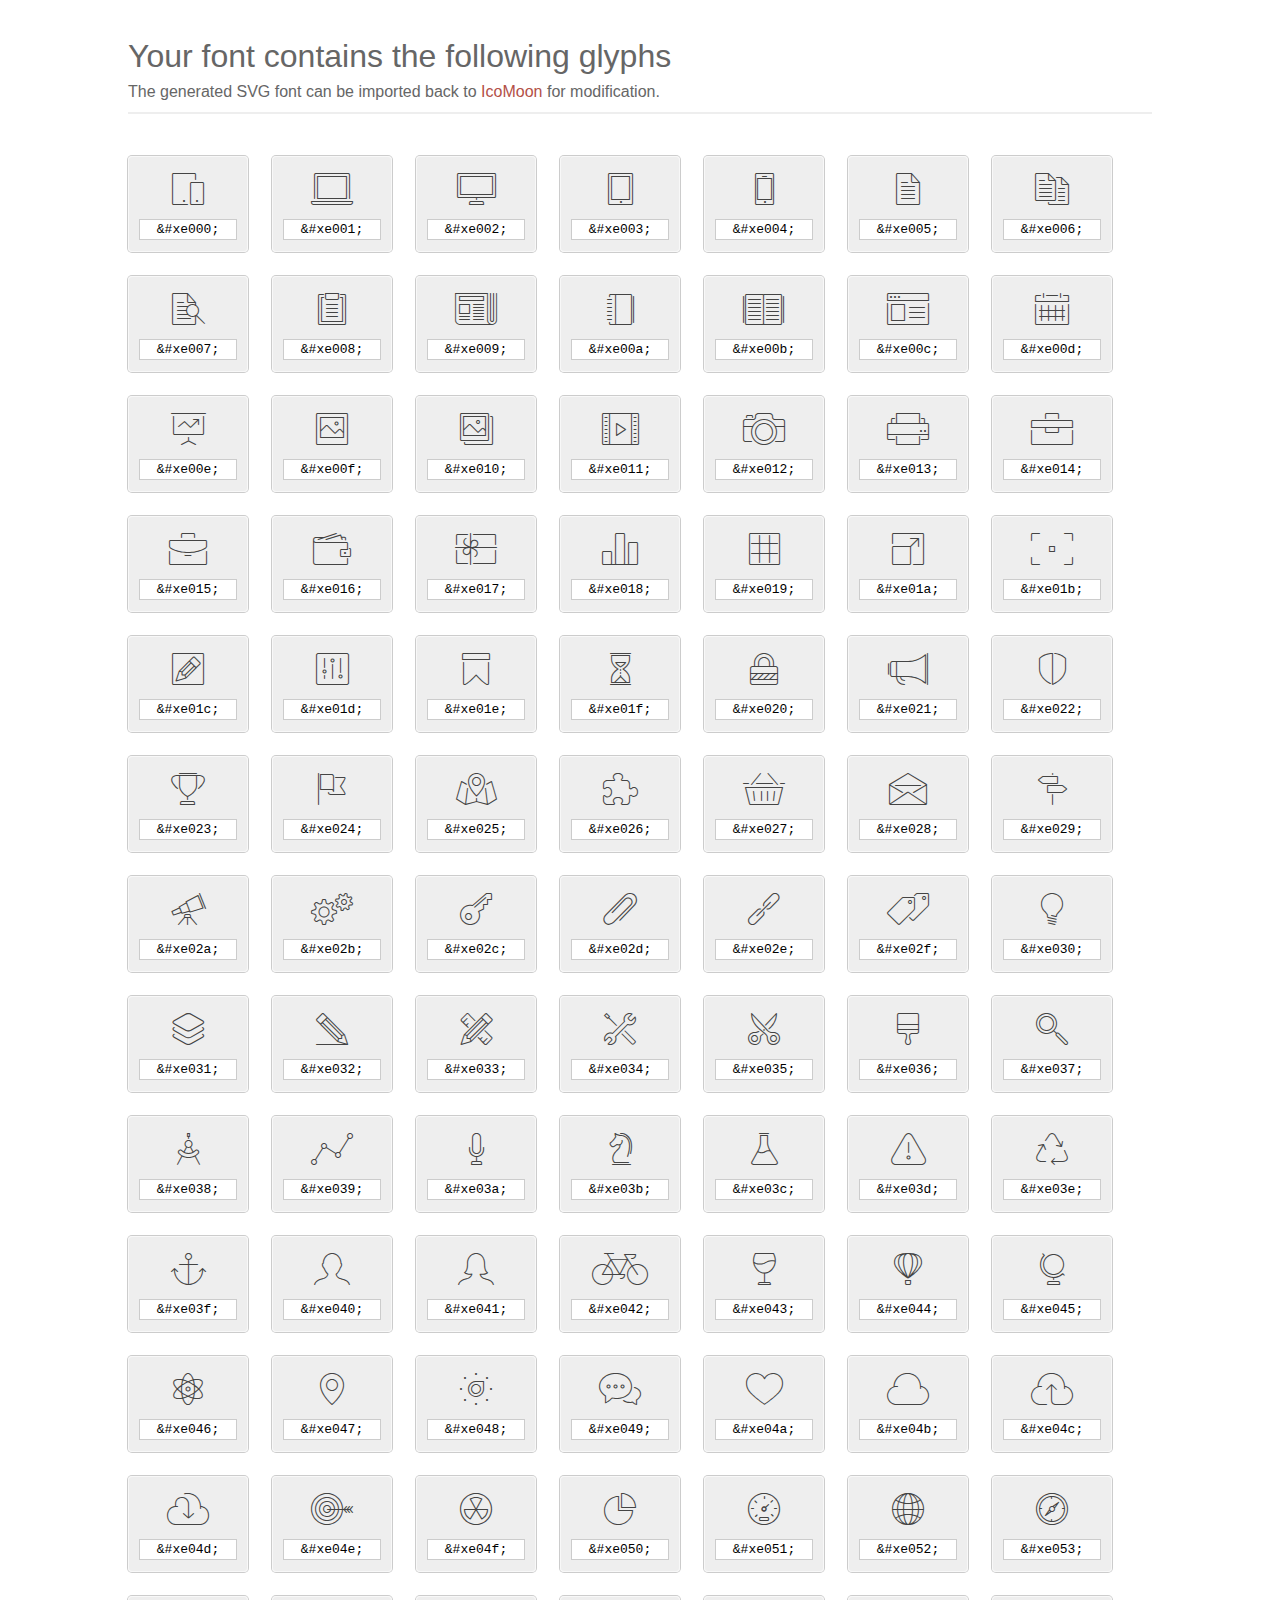
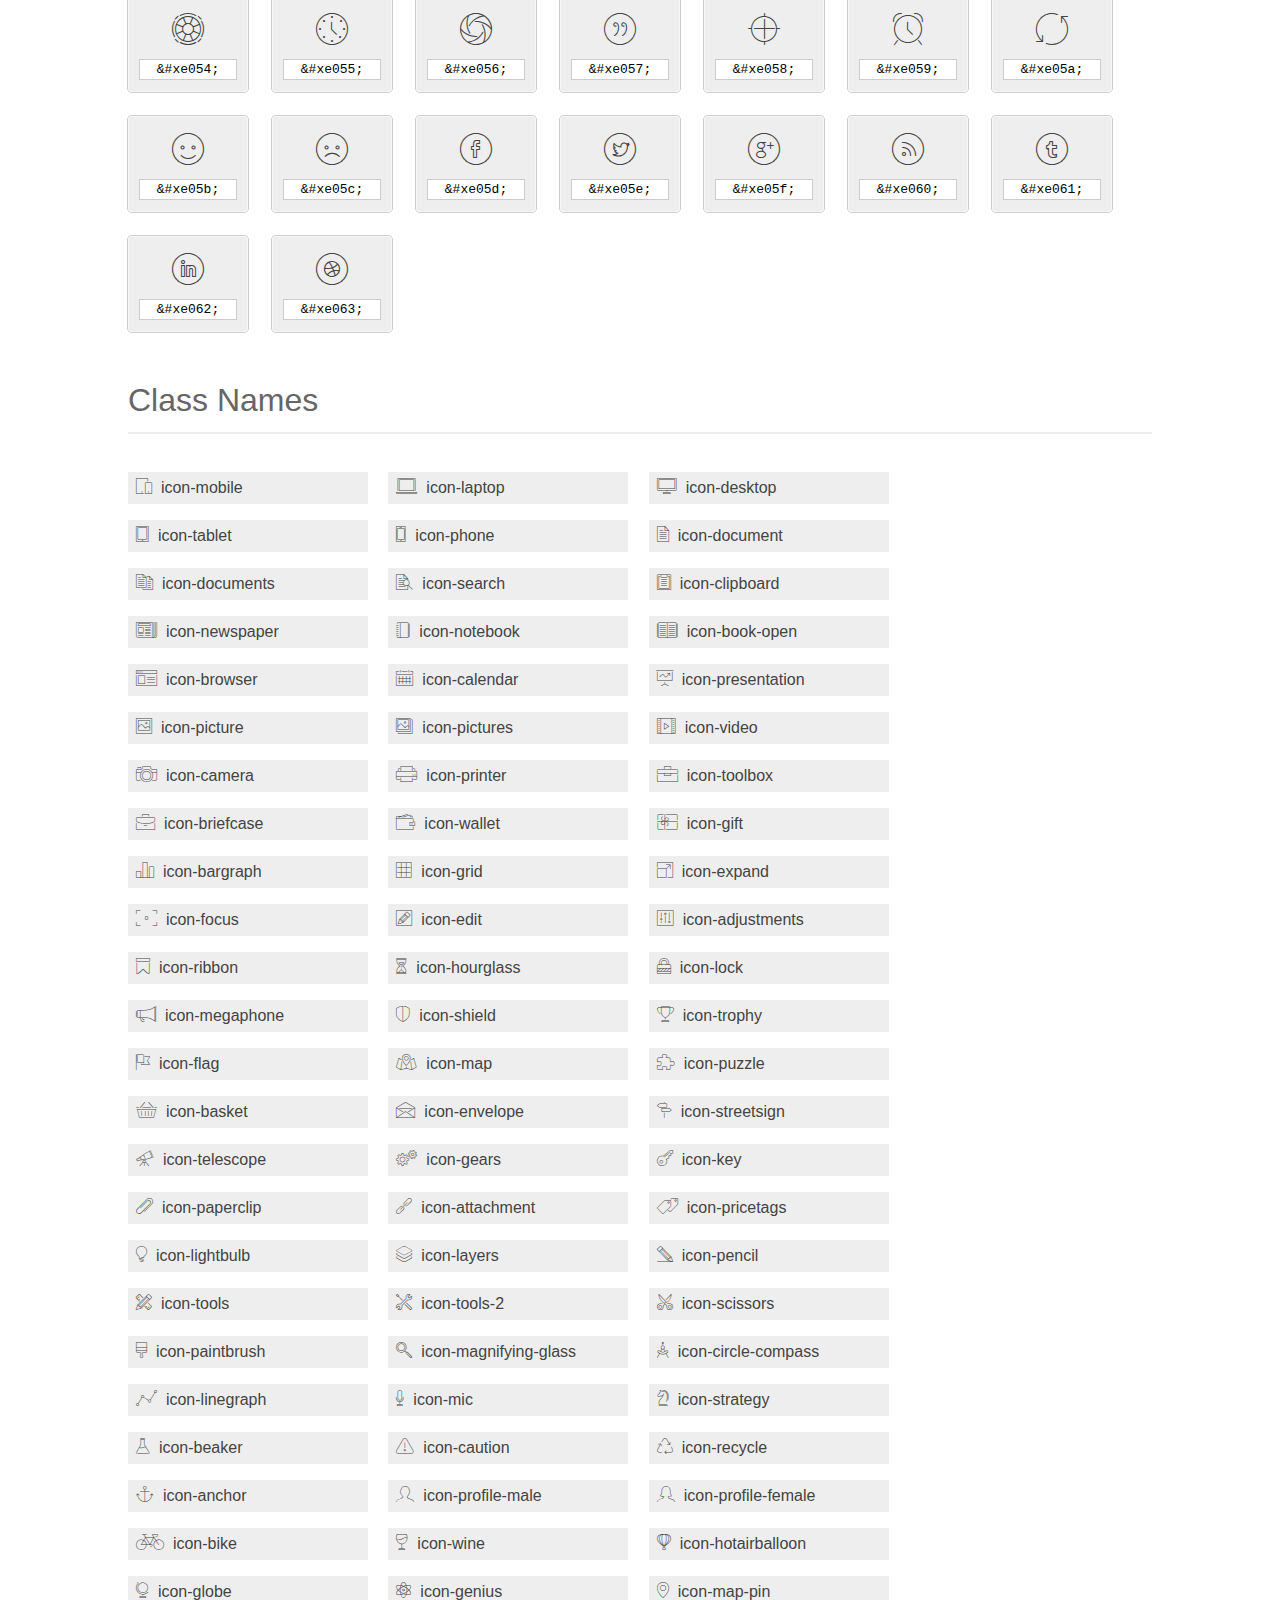
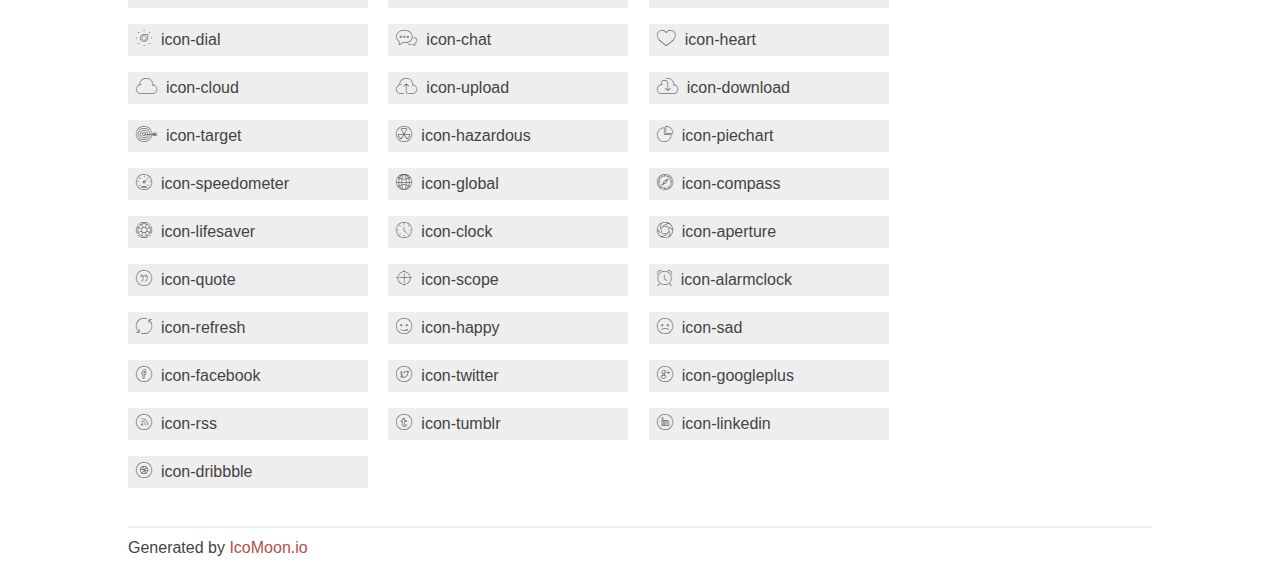
<file: fonts/et-line-font/index.html>
<!doctype html>
<html>
<head>
<title>Your Font/Glyphs</title>
<link rel="stylesheet" href="style.css" />
<!--[if lte IE 7]><script src="lte-ie7.js"></script><![endif]-->
<style>
	section, header, footer {display: block;}
	body {
		font-family: sans-serif;
		color: #444;
		line-height: 1.5;
		font-size: 1em;
	}
	* {
		-moz-box-sizing: border-box;
		-webkit-box-sizing: border-box;
		box-sizing: border-box;
		margin: 0;
		padding: 0;
	}
	.glyph {
		font-size: 16px;
		float: left;
		text-align: center;
		background: #eee;
		padding: .75em;
		margin: .75em 1.5em .75em 0;
		width: 7.5em;
		border-radius: .25em;
		box-shadow: inset 0 0 0 1px #f8f8f8, 0 0 0 1px #CCC;
	}
	.glyph input {
		font-family: consolas, monospace;
		font-size: 13px;
		width: 100%;
		text-align: center;
		border: 0;
		box-shadow: 0 0 0 1px #ccc;
		padding: .125em;
	}
	.w-main {
		width: 80%;
	}
	.centered {
		margin-left: auto;
		margin-right: auto;
	}
	.fs1 {
		font-size: 2em;
	}
	header {
		margin: 2em 0;
		padding-bottom: .5em;
		color: #666;
		box-shadow: 0 2px #eee;
	}
	header h1 {
		font-size: 2em;
		font-weight: normal;
	}
	.clearfix:before, .clearfix:after { content: ""; display: table; }
	.clearfix:after, .clear { clear: both; }
	footer {
		margin-top: 2em;
		padding: .5em 0;
		box-shadow: 0 -2px #eee;
	}
	a, a:visited {
		color: #B35047;
		text-decoration: none;
	}
	a:hover, a:focus {color: #000;}
	.box1 {
		font-size: 16px;
		display: inline-block;
		width: 15em;
		padding: .25em .5em;
		background: #eee;
		margin: .5em 1em .5em 0;
	}
</style>
</head>
<body>
	<div class="w-main centered">
	<section class="mtm clearfix" id="glyphs">
	<header>
		<h1>Your font contains the following glyphs</h1>
		<p>The generated SVG font can be imported back to <a href="http://icomoon.io/app">IcoMoon</a> for modification.</p>
	</header>
	<div class="glyph">
		<div class="fs1" aria-hidden="true" data-icon="&#xe000;"></div>
		<input type="text" readonly="readonly" value="&amp;#xe000;" />
	</div>
	<div class="glyph">
		<div class="fs1" aria-hidden="true" data-icon="&#xe001;"></div>
		<input type="text" readonly="readonly" value="&amp;#xe001;" />
	</div>
	<div class="glyph">
		<div class="fs1" aria-hidden="true" data-icon="&#xe002;"></div>
		<input type="text" readonly="readonly" value="&amp;#xe002;" />
	</div>
	<div class="glyph">
		<div class="fs1" aria-hidden="true" data-icon="&#xe003;"></div>
		<input type="text" readonly="readonly" value="&amp;#xe003;" />
	</div>
	<div class="glyph">
		<div class="fs1" aria-hidden="true" data-icon="&#xe004;"></div>
		<input type="text" readonly="readonly" value="&amp;#xe004;" />
	</div>
	<div class="glyph">
		<div class="fs1" aria-hidden="true" data-icon="&#xe005;"></div>
		<input type="text" readonly="readonly" value="&amp;#xe005;" />
	</div>
	<div class="glyph">
		<div class="fs1" aria-hidden="true" data-icon="&#xe006;"></div>
		<input type="text" readonly="readonly" value="&amp;#xe006;" />
	</div>
	<div class="glyph">
		<div class="fs1" aria-hidden="true" data-icon="&#xe007;"></div>
		<input type="text" readonly="readonly" value="&amp;#xe007;" />
	</div>
	<div class="glyph">
		<div class="fs1" aria-hidden="true" data-icon="&#xe008;"></div>
		<input type="text" readonly="readonly" value="&amp;#xe008;" />
	</div>
	<div class="glyph">
		<div class="fs1" aria-hidden="true" data-icon="&#xe009;"></div>
		<input type="text" readonly="readonly" value="&amp;#xe009;" />
	</div>
	<div class="glyph">
		<div class="fs1" aria-hidden="true" data-icon="&#xe00a;"></div>
		<input type="text" readonly="readonly" value="&amp;#xe00a;" />
	</div>
	<div class="glyph">
		<div class="fs1" aria-hidden="true" data-icon="&#xe00b;"></div>
		<input type="text" readonly="readonly" value="&amp;#xe00b;" />
	</div>
	<div class="glyph">
		<div class="fs1" aria-hidden="true" data-icon="&#xe00c;"></div>
		<input type="text" readonly="readonly" value="&amp;#xe00c;" />
	</div>
	<div class="glyph">
		<div class="fs1" aria-hidden="true" data-icon="&#xe00d;"></div>
		<input type="text" readonly="readonly" value="&amp;#xe00d;" />
	</div>
	<div class="glyph">
		<div class="fs1" aria-hidden="true" data-icon="&#xe00e;"></div>
		<input type="text" readonly="readonly" value="&amp;#xe00e;" />
	</div>
	<div class="glyph">
		<div class="fs1" aria-hidden="true" data-icon="&#xe00f;"></div>
		<input type="text" readonly="readonly" value="&amp;#xe00f;" />
	</div>
	<div class="glyph">
		<div class="fs1" aria-hidden="true" data-icon="&#xe010;"></div>
		<input type="text" readonly="readonly" value="&amp;#xe010;" />
	</div>
	<div class="glyph">
		<div class="fs1" aria-hidden="true" data-icon="&#xe011;"></div>
		<input type="text" readonly="readonly" value="&amp;#xe011;" />
	</div>
	<div class="glyph">
		<div class="fs1" aria-hidden="true" data-icon="&#xe012;"></div>
		<input type="text" readonly="readonly" value="&amp;#xe012;" />
	</div>
	<div class="glyph">
		<div class="fs1" aria-hidden="true" data-icon="&#xe013;"></div>
		<input type="text" readonly="readonly" value="&amp;#xe013;" />
	</div>
	<div class="glyph">
		<div class="fs1" aria-hidden="true" data-icon="&#xe014;"></div>
		<input type="text" readonly="readonly" value="&amp;#xe014;" />
	</div>
	<div class="glyph">
		<div class="fs1" aria-hidden="true" data-icon="&#xe015;"></div>
		<input type="text" readonly="readonly" value="&amp;#xe015;" />
	</div>
	<div class="glyph">
		<div class="fs1" aria-hidden="true" data-icon="&#xe016;"></div>
		<input type="text" readonly="readonly" value="&amp;#xe016;" />
	</div>
	<div class="glyph">
		<div class="fs1" aria-hidden="true" data-icon="&#xe017;"></div>
		<input type="text" readonly="readonly" value="&amp;#xe017;" />
	</div>
	<div class="glyph">
		<div class="fs1" aria-hidden="true" data-icon="&#xe018;"></div>
		<input type="text" readonly="readonly" value="&amp;#xe018;" />
	</div>
	<div class="glyph">
		<div class="fs1" aria-hidden="true" data-icon="&#xe019;"></div>
		<input type="text" readonly="readonly" value="&amp;#xe019;" />
	</div>
	<div class="glyph">
		<div class="fs1" aria-hidden="true" data-icon="&#xe01a;"></div>
		<input type="text" readonly="readonly" value="&amp;#xe01a;" />
	</div>
	<div class="glyph">
		<div class="fs1" aria-hidden="true" data-icon="&#xe01b;"></div>
		<input type="text" readonly="readonly" value="&amp;#xe01b;" />
	</div>
	<div class="glyph">
		<div class="fs1" aria-hidden="true" data-icon="&#xe01c;"></div>
		<input type="text" readonly="readonly" value="&amp;#xe01c;" />
	</div>
	<div class="glyph">
		<div class="fs1" aria-hidden="true" data-icon="&#xe01d;"></div>
		<input type="text" readonly="readonly" value="&amp;#xe01d;" />
	</div>
	<div class="glyph">
		<div class="fs1" aria-hidden="true" data-icon="&#xe01e;"></div>
		<input type="text" readonly="readonly" value="&amp;#xe01e;" />
	</div>
	<div class="glyph">
		<div class="fs1" aria-hidden="true" data-icon="&#xe01f;"></div>
		<input type="text" readonly="readonly" value="&amp;#xe01f;" />
	</div>
	<div class="glyph">
		<div class="fs1" aria-hidden="true" data-icon="&#xe020;"></div>
		<input type="text" readonly="readonly" value="&amp;#xe020;" />
	</div>
	<div class="glyph">
		<div class="fs1" aria-hidden="true" data-icon="&#xe021;"></div>
		<input type="text" readonly="readonly" value="&amp;#xe021;" />
	</div>
	<div class="glyph">
		<div class="fs1" aria-hidden="true" data-icon="&#xe022;"></div>
		<input type="text" readonly="readonly" value="&amp;#xe022;" />
	</div>
	<div class="glyph">
		<div class="fs1" aria-hidden="true" data-icon="&#xe023;"></div>
		<input type="text" readonly="readonly" value="&amp;#xe023;" />
	</div>
	<div class="glyph">
		<div class="fs1" aria-hidden="true" data-icon="&#xe024;"></div>
		<input type="text" readonly="readonly" value="&amp;#xe024;" />
	</div>
	<div class="glyph">
		<div class="fs1" aria-hidden="true" data-icon="&#xe025;"></div>
		<input type="text" readonly="readonly" value="&amp;#xe025;" />
	</div>
	<div class="glyph">
		<div class="fs1" aria-hidden="true" data-icon="&#xe026;"></div>
		<input type="text" readonly="readonly" value="&amp;#xe026;" />
	</div>
	<div class="glyph">
		<div class="fs1" aria-hidden="true" data-icon="&#xe027;"></div>
		<input type="text" readonly="readonly" value="&amp;#xe027;" />
	</div>
	<div class="glyph">
		<div class="fs1" aria-hidden="true" data-icon="&#xe028;"></div>
		<input type="text" readonly="readonly" value="&amp;#xe028;" />
	</div>
	<div class="glyph">
		<div class="fs1" aria-hidden="true" data-icon="&#xe029;"></div>
		<input type="text" readonly="readonly" value="&amp;#xe029;" />
	</div>
	<div class="glyph">
		<div class="fs1" aria-hidden="true" data-icon="&#xe02a;"></div>
		<input type="text" readonly="readonly" value="&amp;#xe02a;" />
	</div>
	<div class="glyph">
		<div class="fs1" aria-hidden="true" data-icon="&#xe02b;"></div>
		<input type="text" readonly="readonly" value="&amp;#xe02b;" />
	</div>
	<div class="glyph">
		<div class="fs1" aria-hidden="true" data-icon="&#xe02c;"></div>
		<input type="text" readonly="readonly" value="&amp;#xe02c;" />
	</div>
	<div class="glyph">
		<div class="fs1" aria-hidden="true" data-icon="&#xe02d;"></div>
		<input type="text" readonly="readonly" value="&amp;#xe02d;" />
	</div>
	<div class="glyph">
		<div class="fs1" aria-hidden="true" data-icon="&#xe02e;"></div>
		<input type="text" readonly="readonly" value="&amp;#xe02e;" />
	</div>
	<div class="glyph">
		<div class="fs1" aria-hidden="true" data-icon="&#xe02f;"></div>
		<input type="text" readonly="readonly" value="&amp;#xe02f;" />
	</div>
	<div class="glyph">
		<div class="fs1" aria-hidden="true" data-icon="&#xe030;"></div>
		<input type="text" readonly="readonly" value="&amp;#xe030;" />
	</div>
	<div class="glyph">
		<div class="fs1" aria-hidden="true" data-icon="&#xe031;"></div>
		<input type="text" readonly="readonly" value="&amp;#xe031;" />
	</div>
	<div class="glyph">
		<div class="fs1" aria-hidden="true" data-icon="&#xe032;"></div>
		<input type="text" readonly="readonly" value="&amp;#xe032;" />
	</div>
	<div class="glyph">
		<div class="fs1" aria-hidden="true" data-icon="&#xe033;"></div>
		<input type="text" readonly="readonly" value="&amp;#xe033;" />
	</div>
	<div class="glyph">
		<div class="fs1" aria-hidden="true" data-icon="&#xe034;"></div>
		<input type="text" readonly="readonly" value="&amp;#xe034;" />
	</div>
	<div class="glyph">
		<div class="fs1" aria-hidden="true" data-icon="&#xe035;"></div>
		<input type="text" readonly="readonly" value="&amp;#xe035;" />
	</div>
	<div class="glyph">
		<div class="fs1" aria-hidden="true" data-icon="&#xe036;"></div>
		<input type="text" readonly="readonly" value="&amp;#xe036;" />
	</div>
	<div class="glyph">
		<div class="fs1" aria-hidden="true" data-icon="&#xe037;"></div>
		<input type="text" readonly="readonly" value="&amp;#xe037;" />
	</div>
	<div class="glyph">
		<div class="fs1" aria-hidden="true" data-icon="&#xe038;"></div>
		<input type="text" readonly="readonly" value="&amp;#xe038;" />
	</div>
	<div class="glyph">
		<div class="fs1" aria-hidden="true" data-icon="&#xe039;"></div>
		<input type="text" readonly="readonly" value="&amp;#xe039;" />
	</div>
	<div class="glyph">
		<div class="fs1" aria-hidden="true" data-icon="&#xe03a;"></div>
		<input type="text" readonly="readonly" value="&amp;#xe03a;" />
	</div>
	<div class="glyph">
		<div class="fs1" aria-hidden="true" data-icon="&#xe03b;"></div>
		<input type="text" readonly="readonly" value="&amp;#xe03b;" />
	</div>
	<div class="glyph">
		<div class="fs1" aria-hidden="true" data-icon="&#xe03c;"></div>
		<input type="text" readonly="readonly" value="&amp;#xe03c;" />
	</div>
	<div class="glyph">
		<div class="fs1" aria-hidden="true" data-icon="&#xe03d;"></div>
		<input type="text" readonly="readonly" value="&amp;#xe03d;" />
	</div>
	<div class="glyph">
		<div class="fs1" aria-hidden="true" data-icon="&#xe03e;"></div>
		<input type="text" readonly="readonly" value="&amp;#xe03e;" />
	</div>
	<div class="glyph">
		<div class="fs1" aria-hidden="true" data-icon="&#xe03f;"></div>
		<input type="text" readonly="readonly" value="&amp;#xe03f;" />
	</div>
	<div class="glyph">
		<div class="fs1" aria-hidden="true" data-icon="&#xe040;"></div>
		<input type="text" readonly="readonly" value="&amp;#xe040;" />
	</div>
	<div class="glyph">
		<div class="fs1" aria-hidden="true" data-icon="&#xe041;"></div>
		<input type="text" readonly="readonly" value="&amp;#xe041;" />
	</div>
	<div class="glyph">
		<div class="fs1" aria-hidden="true" data-icon="&#xe042;"></div>
		<input type="text" readonly="readonly" value="&amp;#xe042;" />
	</div>
	<div class="glyph">
		<div class="fs1" aria-hidden="true" data-icon="&#xe043;"></div>
		<input type="text" readonly="readonly" value="&amp;#xe043;" />
	</div>
	<div class="glyph">
		<div class="fs1" aria-hidden="true" data-icon="&#xe044;"></div>
		<input type="text" readonly="readonly" value="&amp;#xe044;" />
	</div>
	<div class="glyph">
		<div class="fs1" aria-hidden="true" data-icon="&#xe045;"></div>
		<input type="text" readonly="readonly" value="&amp;#xe045;" />
	</div>
	<div class="glyph">
		<div class="fs1" aria-hidden="true" data-icon="&#xe046;"></div>
		<input type="text" readonly="readonly" value="&amp;#xe046;" />
	</div>
	<div class="glyph">
		<div class="fs1" aria-hidden="true" data-icon="&#xe047;"></div>
		<input type="text" readonly="readonly" value="&amp;#xe047;" />
	</div>
	<div class="glyph">
		<div class="fs1" aria-hidden="true" data-icon="&#xe048;"></div>
		<input type="text" readonly="readonly" value="&amp;#xe048;" />
	</div>
	<div class="glyph">
		<div class="fs1" aria-hidden="true" data-icon="&#xe049;"></div>
		<input type="text" readonly="readonly" value="&amp;#xe049;" />
	</div>
	<div class="glyph">
		<div class="fs1" aria-hidden="true" data-icon="&#xe04a;"></div>
		<input type="text" readonly="readonly" value="&amp;#xe04a;" />
	</div>
	<div class="glyph">
		<div class="fs1" aria-hidden="true" data-icon="&#xe04b;"></div>
		<input type="text" readonly="readonly" value="&amp;#xe04b;" />
	</div>
	<div class="glyph">
		<div class="fs1" aria-hidden="true" data-icon="&#xe04c;"></div>
		<input type="text" readonly="readonly" value="&amp;#xe04c;" />
	</div>
	<div class="glyph">
		<div class="fs1" aria-hidden="true" data-icon="&#xe04d;"></div>
		<input type="text" readonly="readonly" value="&amp;#xe04d;" />
	</div>
	<div class="glyph">
		<div class="fs1" aria-hidden="true" data-icon="&#xe04e;"></div>
		<input type="text" readonly="readonly" value="&amp;#xe04e;" />
	</div>
	<div class="glyph">
		<div class="fs1" aria-hidden="true" data-icon="&#xe04f;"></div>
		<input type="text" readonly="readonly" value="&amp;#xe04f;" />
	</div>
	<div class="glyph">
		<div class="fs1" aria-hidden="true" data-icon="&#xe050;"></div>
		<input type="text" readonly="readonly" value="&amp;#xe050;" />
	</div>
	<div class="glyph">
		<div class="fs1" aria-hidden="true" data-icon="&#xe051;"></div>
		<input type="text" readonly="readonly" value="&amp;#xe051;" />
	</div>
	<div class="glyph">
		<div class="fs1" aria-hidden="true" data-icon="&#xe052;"></div>
		<input type="text" readonly="readonly" value="&amp;#xe052;" />
	</div>
	<div class="glyph">
		<div class="fs1" aria-hidden="true" data-icon="&#xe053;"></div>
		<input type="text" readonly="readonly" value="&amp;#xe053;" />
	</div>
	<div class="glyph">
		<div class="fs1" aria-hidden="true" data-icon="&#xe054;"></div>
		<input type="text" readonly="readonly" value="&amp;#xe054;" />
	</div>
	<div class="glyph">
		<div class="fs1" aria-hidden="true" data-icon="&#xe055;"></div>
		<input type="text" readonly="readonly" value="&amp;#xe055;" />
	</div>
	<div class="glyph">
		<div class="fs1" aria-hidden="true" data-icon="&#xe056;"></div>
		<input type="text" readonly="readonly" value="&amp;#xe056;" />
	</div>
	<div class="glyph">
		<div class="fs1" aria-hidden="true" data-icon="&#xe057;"></div>
		<input type="text" readonly="readonly" value="&amp;#xe057;" />
	</div>
	<div class="glyph">
		<div class="fs1" aria-hidden="true" data-icon="&#xe058;"></div>
		<input type="text" readonly="readonly" value="&amp;#xe058;" />
	</div>
	<div class="glyph">
		<div class="fs1" aria-hidden="true" data-icon="&#xe059;"></div>
		<input type="text" readonly="readonly" value="&amp;#xe059;" />
	</div>
	<div class="glyph">
		<div class="fs1" aria-hidden="true" data-icon="&#xe05a;"></div>
		<input type="text" readonly="readonly" value="&amp;#xe05a;" />
	</div>
	<div class="glyph">
		<div class="fs1" aria-hidden="true" data-icon="&#xe05b;"></div>
		<input type="text" readonly="readonly" value="&amp;#xe05b;" />
	</div>
	<div class="glyph">
		<div class="fs1" aria-hidden="true" data-icon="&#xe05c;"></div>
		<input type="text" readonly="readonly" value="&amp;#xe05c;" />
	</div>
	<div class="glyph">
		<div class="fs1" aria-hidden="true" data-icon="&#xe05d;"></div>
		<input type="text" readonly="readonly" value="&amp;#xe05d;" />
	</div>
	<div class="glyph">
		<div class="fs1" aria-hidden="true" data-icon="&#xe05e;"></div>
		<input type="text" readonly="readonly" value="&amp;#xe05e;" />
	</div>
	<div class="glyph">
		<div class="fs1" aria-hidden="true" data-icon="&#xe05f;"></div>
		<input type="text" readonly="readonly" value="&amp;#xe05f;" />
	</div>
	<div class="glyph">
		<div class="fs1" aria-hidden="true" data-icon="&#xe060;"></div>
		<input type="text" readonly="readonly" value="&amp;#xe060;" />
	</div>
	<div class="glyph">
		<div class="fs1" aria-hidden="true" data-icon="&#xe061;"></div>
		<input type="text" readonly="readonly" value="&amp;#xe061;" />
	</div>
	<div class="glyph">
		<div class="fs1" aria-hidden="true" data-icon="&#xe062;"></div>
		<input type="text" readonly="readonly" value="&amp;#xe062;" />
	</div>
	<div class="glyph">
		<div class="fs1" aria-hidden="true" data-icon="&#xe063;"></div>
		<input type="text" readonly="readonly" value="&amp;#xe063;" />
	</div>
	</section>
	<div class="clear"></div>
	<section class="mtm clearfix" id="glyphs">
	<header>
		<h1>Class Names</h1>
	</header>
	<span class="box1">
		<span aria-hidden="true" class="icon-mobile"></span>
		&nbsp;icon-mobile
	</span>
	<span class="box1">
		<span aria-hidden="true" class="icon-laptop"></span>
		&nbsp;icon-laptop
	</span>
	<span class="box1">
		<span aria-hidden="true" class="icon-desktop"></span>
		&nbsp;icon-desktop
	</span>
	<span class="box1">
		<span aria-hidden="true" class="icon-tablet"></span>
		&nbsp;icon-tablet
	</span>
	<span class="box1">
		<span aria-hidden="true" class="icon-phone"></span>
		&nbsp;icon-phone
	</span>
	<span class="box1">
		<span aria-hidden="true" class="icon-document"></span>
		&nbsp;icon-document
	</span>
	<span class="box1">
		<span aria-hidden="true" class="icon-documents"></span>
		&nbsp;icon-documents
	</span>
	<span class="box1">
		<span aria-hidden="true" class="icon-search"></span>
		&nbsp;icon-search
	</span>
	<span class="box1">
		<span aria-hidden="true" class="icon-clipboard"></span>
		&nbsp;icon-clipboard
	</span>
	<span class="box1">
		<span aria-hidden="true" class="icon-newspaper"></span>
		&nbsp;icon-newspaper
	</span>
	<span class="box1">
		<span aria-hidden="true" class="icon-notebook"></span>
		&nbsp;icon-notebook
	</span>
	<span class="box1">
		<span aria-hidden="true" class="icon-book-open"></span>
		&nbsp;icon-book-open
	</span>
	<span class="box1">
		<span aria-hidden="true" class="icon-browser"></span>
		&nbsp;icon-browser
	</span>
	<span class="box1">
		<span aria-hidden="true" class="icon-calendar"></span>
		&nbsp;icon-calendar
	</span>
	<span class="box1">
		<span aria-hidden="true" class="icon-presentation"></span>
		&nbsp;icon-presentation
	</span>
	<span class="box1">
		<span aria-hidden="true" class="icon-picture"></span>
		&nbsp;icon-picture
	</span>
	<span class="box1">
		<span aria-hidden="true" class="icon-pictures"></span>
		&nbsp;icon-pictures
	</span>
	<span class="box1">
		<span aria-hidden="true" class="icon-video"></span>
		&nbsp;icon-video
	</span>
	<span class="box1">
		<span aria-hidden="true" class="icon-camera"></span>
		&nbsp;icon-camera
	</span>
	<span class="box1">
		<span aria-hidden="true" class="icon-printer"></span>
		&nbsp;icon-printer
	</span>
	<span class="box1">
		<span aria-hidden="true" class="icon-toolbox"></span>
		&nbsp;icon-toolbox
	</span>
	<span class="box1">
		<span aria-hidden="true" class="icon-briefcase"></span>
		&nbsp;icon-briefcase
	</span>
	<span class="box1">
		<span aria-hidden="true" class="icon-wallet"></span>
		&nbsp;icon-wallet
	</span>
	<span class="box1">
		<span aria-hidden="true" class="icon-gift"></span>
		&nbsp;icon-gift
	</span>
	<span class="box1">
		<span aria-hidden="true" class="icon-bargraph"></span>
		&nbsp;icon-bargraph
	</span>
	<span class="box1">
		<span aria-hidden="true" class="icon-grid"></span>
		&nbsp;icon-grid
	</span>
	<span class="box1">
		<span aria-hidden="true" class="icon-expand"></span>
		&nbsp;icon-expand
	</span>
	<span class="box1">
		<span aria-hidden="true" class="icon-focus"></span>
		&nbsp;icon-focus
	</span>
	<span class="box1">
		<span aria-hidden="true" class="icon-edit"></span>
		&nbsp;icon-edit
	</span>
	<span class="box1">
		<span aria-hidden="true" class="icon-adjustments"></span>
		&nbsp;icon-adjustments
	</span>
	<span class="box1">
		<span aria-hidden="true" class="icon-ribbon"></span>
		&nbsp;icon-ribbon
	</span>
	<span class="box1">
		<span aria-hidden="true" class="icon-hourglass"></span>
		&nbsp;icon-hourglass
	</span>
	<span class="box1">
		<span aria-hidden="true" class="icon-lock"></span>
		&nbsp;icon-lock
	</span>
	<span class="box1">
		<span aria-hidden="true" class="icon-megaphone"></span>
		&nbsp;icon-megaphone
	</span>
	<span class="box1">
		<span aria-hidden="true" class="icon-shield"></span>
		&nbsp;icon-shield
	</span>
	<span class="box1">
		<span aria-hidden="true" class="icon-trophy"></span>
		&nbsp;icon-trophy
	</span>
	<span class="box1">
		<span aria-hidden="true" class="icon-flag"></span>
		&nbsp;icon-flag
	</span>
	<span class="box1">
		<span aria-hidden="true" class="icon-map"></span>
		&nbsp;icon-map
	</span>
	<span class="box1">
		<span aria-hidden="true" class="icon-puzzle"></span>
		&nbsp;icon-puzzle
	</span>
	<span class="box1">
		<span aria-hidden="true" class="icon-basket"></span>
		&nbsp;icon-basket
	</span>
	<span class="box1">
		<span aria-hidden="true" class="icon-envelope"></span>
		&nbsp;icon-envelope
	</span>
	<span class="box1">
		<span aria-hidden="true" class="icon-streetsign"></span>
		&nbsp;icon-streetsign
	</span>
	<span class="box1">
		<span aria-hidden="true" class="icon-telescope"></span>
		&nbsp;icon-telescope
	</span>
	<span class="box1">
		<span aria-hidden="true" class="icon-gears"></span>
		&nbsp;icon-gears
	</span>
	<span class="box1">
		<span aria-hidden="true" class="icon-key"></span>
		&nbsp;icon-key
	</span>
	<span class="box1">
		<span aria-hidden="true" class="icon-paperclip"></span>
		&nbsp;icon-paperclip
	</span>
	<span class="box1">
		<span aria-hidden="true" class="icon-attachment"></span>
		&nbsp;icon-attachment
	</span>
	<span class="box1">
		<span aria-hidden="true" class="icon-pricetags"></span>
		&nbsp;icon-pricetags
	</span>
	<span class="box1">
		<span aria-hidden="true" class="icon-lightbulb"></span>
		&nbsp;icon-lightbulb
	</span>
	<span class="box1">
		<span aria-hidden="true" class="icon-layers"></span>
		&nbsp;icon-layers
	</span>
	<span class="box1">
		<span aria-hidden="true" class="icon-pencil"></span>
		&nbsp;icon-pencil
	</span>
	<span class="box1">
		<span aria-hidden="true" class="icon-tools"></span>
		&nbsp;icon-tools
	</span>
	<span class="box1">
		<span aria-hidden="true" class="icon-tools-2"></span>
		&nbsp;icon-tools-2
	</span>
	<span class="box1">
		<span aria-hidden="true" class="icon-scissors"></span>
		&nbsp;icon-scissors
	</span>
	<span class="box1">
		<span aria-hidden="true" class="icon-paintbrush"></span>
		&nbsp;icon-paintbrush
	</span>
	<span class="box1">
		<span aria-hidden="true" class="icon-magnifying-glass"></span>
		&nbsp;icon-magnifying-glass
	</span>
	<span class="box1">
		<span aria-hidden="true" class="icon-circle-compass"></span>
		&nbsp;icon-circle-compass
	</span>
	<span class="box1">
		<span aria-hidden="true" class="icon-linegraph"></span>
		&nbsp;icon-linegraph
	</span>
	<span class="box1">
		<span aria-hidden="true" class="icon-mic"></span>
		&nbsp;icon-mic
	</span>
	<span class="box1">
		<span aria-hidden="true" class="icon-strategy"></span>
		&nbsp;icon-strategy
	</span>
	<span class="box1">
		<span aria-hidden="true" class="icon-beaker"></span>
		&nbsp;icon-beaker
	</span>
	<span class="box1">
		<span aria-hidden="true" class="icon-caution"></span>
		&nbsp;icon-caution
	</span>
	<span class="box1">
		<span aria-hidden="true" class="icon-recycle"></span>
		&nbsp;icon-recycle
	</span>
	<span class="box1">
		<span aria-hidden="true" class="icon-anchor"></span>
		&nbsp;icon-anchor
	</span>
	<span class="box1">
		<span aria-hidden="true" class="icon-profile-male"></span>
		&nbsp;icon-profile-male
	</span>
	<span class="box1">
		<span aria-hidden="true" class="icon-profile-female"></span>
		&nbsp;icon-profile-female
	</span>
	<span class="box1">
		<span aria-hidden="true" class="icon-bike"></span>
		&nbsp;icon-bike
	</span>
	<span class="box1">
		<span aria-hidden="true" class="icon-wine"></span>
		&nbsp;icon-wine
	</span>
	<span class="box1">
		<span aria-hidden="true" class="icon-hotairballoon"></span>
		&nbsp;icon-hotairballoon
	</span>
	<span class="box1">
		<span aria-hidden="true" class="icon-globe"></span>
		&nbsp;icon-globe
	</span>
	<span class="box1">
		<span aria-hidden="true" class="icon-genius"></span>
		&nbsp;icon-genius
	</span>
	<span class="box1">
		<span aria-hidden="true" class="icon-map-pin"></span>
		&nbsp;icon-map-pin
	</span>
	<span class="box1">
		<span aria-hidden="true" class="icon-dial"></span>
		&nbsp;icon-dial
	</span>
	<span class="box1">
		<span aria-hidden="true" class="icon-chat"></span>
		&nbsp;icon-chat
	</span>
	<span class="box1">
		<span aria-hidden="true" class="icon-heart"></span>
		&nbsp;icon-heart
	</span>
	<span class="box1">
		<span aria-hidden="true" class="icon-cloud"></span>
		&nbsp;icon-cloud
	</span>
	<span class="box1">
		<span aria-hidden="true" class="icon-upload"></span>
		&nbsp;icon-upload
	</span>
	<span class="box1">
		<span aria-hidden="true" class="icon-download"></span>
		&nbsp;icon-download
	</span>
	<span class="box1">
		<span aria-hidden="true" class="icon-target"></span>
		&nbsp;icon-target
	</span>
	<span class="box1">
		<span aria-hidden="true" class="icon-hazardous"></span>
		&nbsp;icon-hazardous
	</span>
	<span class="box1">
		<span aria-hidden="true" class="icon-piechart"></span>
		&nbsp;icon-piechart
	</span>
	<span class="box1">
		<span aria-hidden="true" class="icon-speedometer"></span>
		&nbsp;icon-speedometer
	</span>
	<span class="box1">
		<span aria-hidden="true" class="icon-global"></span>
		&nbsp;icon-global
	</span>
	<span class="box1">
		<span aria-hidden="true" class="icon-compass"></span>
		&nbsp;icon-compass
	</span>
	<span class="box1">
		<span aria-hidden="true" class="icon-lifesaver"></span>
		&nbsp;icon-lifesaver
	</span>
	<span class="box1">
		<span aria-hidden="true" class="icon-clock"></span>
		&nbsp;icon-clock
	</span>
	<span class="box1">
		<span aria-hidden="true" class="icon-aperture"></span>
		&nbsp;icon-aperture
	</span>
	<span class="box1">
		<span aria-hidden="true" class="icon-quote"></span>
		&nbsp;icon-quote
	</span>
	<span class="box1">
		<span aria-hidden="true" class="icon-scope"></span>
		&nbsp;icon-scope
	</span>
	<span class="box1">
		<span aria-hidden="true" class="icon-alarmclock"></span>
		&nbsp;icon-alarmclock
	</span>
	<span class="box1">
		<span aria-hidden="true" class="icon-refresh"></span>
		&nbsp;icon-refresh
	</span>
	<span class="box1">
		<span aria-hidden="true" class="icon-happy"></span>
		&nbsp;icon-happy
	</span>
	<span class="box1">
		<span aria-hidden="true" class="icon-sad"></span>
		&nbsp;icon-sad
	</span>
	<span class="box1">
		<span aria-hidden="true" class="icon-facebook"></span>
		&nbsp;icon-facebook
	</span>
	<span class="box1">
		<span aria-hidden="true" class="icon-twitter"></span>
		&nbsp;icon-twitter
	</span>
	<span class="box1">
		<span aria-hidden="true" class="icon-googleplus"></span>
		&nbsp;icon-googleplus
	</span>
	<span class="box1">
		<span aria-hidden="true" class="icon-rss"></span>
		&nbsp;icon-rss
	</span>
	<span class="box1">
		<span aria-hidden="true" class="icon-tumblr"></span>
		&nbsp;icon-tumblr
	</span>
	<span class="box1">
		<span aria-hidden="true" class="icon-linkedin"></span>
		&nbsp;icon-linkedin
	</span>
	<span class="box1">
		<span aria-hidden="true" class="icon-dribbble"></span>
		&nbsp;icon-dribbble
	</span>
	</section>
	<footer>
		<p>Generated by <a href="http://icomoon.io">IcoMoon.io</a></p>
	</footer>
	</div>
	<script>
	document.getElementById("glyphs").addEventListener("click", function(e) {
		var target = e.target;
		if (target.tagName === "INPUT") {
			target.select();
		}
	});
	</script>
</body>
</html>
</file>
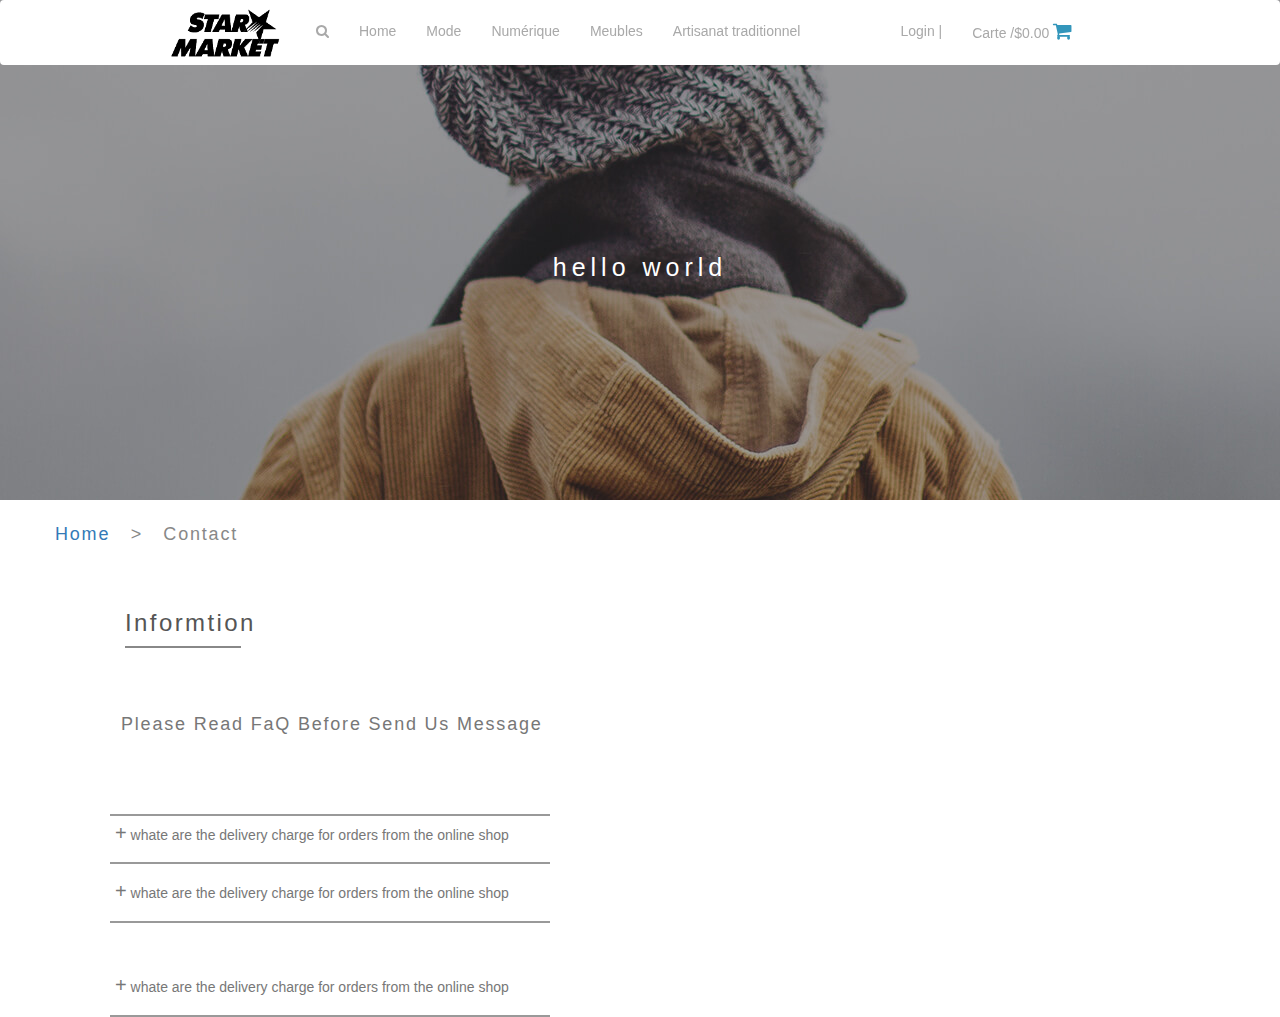
<file: Contact.html>
<!doctype html>
<html>
  <head>
     <meta charset="utf-8"/>
      <title>Login Page</title>
      
      <!-- declaration du bebliothique -->
      <link rel="icon" href="img/logo-sq1.png" />
      <meta name="viewport" content="width=device-width, initial-scale=1">
     <link rel="stylesheet" type="text/css" href="http://fonts.googleapis.com/css?family=Tangerine">
     <link rel="stylesheet"  href="https://maxcdn.bootstrapcdn.com/bootstrap/3.3.5/css/bootstrap.min.css" />
     <script src="https://ajax.googleapis.com/ajax/libs/jquery/1.11.3/jquery.min.js"></script>
     <script src="http://maxcdn.bootstrapcdn.com/bootstrap/3.3.5/js/bootstrap.min.js"></script>
     <link rel="stylesheet" href="https://maxcdn.bootstrapcdn.com/font-awesome/4.4.0/css/font-awesome.min.css" />
      <link rel="stylesheet" href="StyleSheet/header.css"/>
      <link rel="stylesheet" href="StyleSheet/tabs.css"/>
      
    <script type="text/javascript">
        
     (function()
      {
        var str1 = "be happy",
            str2 ="php whith mysql",
            str3="heloo world",
            i =0;
        var tab = [str1,str2,str3];
        var ch = document.getElementById("container-head");
            setInterval(function()
                      {
            setTimeout(function animation()
                       {    
            ch.innerHTML = tab[i];
        //  $(".container-head").html(tab[i]); 
          
            },700);
                 if(i<tab.length)
                    i++;
                   else
                     i=0; 
                       },3000);
     }());
    </script>  
      
      
      
  </head>
    
<body>
    
<header>
     <nav class="navbar navbar">
  <div class="container-fluid">
    <div class="navbar-header">
    <button type="button" class="navbar-toggle" data-toggle="collapse" data-target="#myNavbar">
        <span class="icon-bar"></span>
        <span class="icon-bar"></span>
        <span class="icon-bar"></span>
     </button>
      <a class="navbar-brand" href="#"><img id="logo" src="img/logo.PNG" width="120px" /></a>
    </div>
    <div>
    <div class="collapse navbar-collapse" id="myNavbar">
      <ul class="nav navbar-nav">
        <li><a><i class="fa fa-search"></i></a></li>
        <li><a href="#">Home</a></li>
        <li><a href="#"> Mode</a></li>
        <li><a href="#">Numérique</a></li>
        <li><a href="#">Meubles</a></li>
       <li> <a href="#"> Artisanat traditionnel</a></li>
      </ul>
         <ul class="nav navbar-nav" id="carte">
          <li><a href="#">Login |</a></li>
          <li><a href="#">Carte /$0.00 <i class="fa fa-shopping-cart" style="font-size:20px;color;color:#3396BB"></i></a></li>
 
        </ul>
    </div>
    </div>
  </div>
 </nav>
    <center> <div id="container-head">
      hello world
        </div> </center>
    <div class="img-header"></div>
</header>
    
<section class="contact">
   <h4> <a href="">Home &nbsp;</a> > &nbsp; Contact </h4>    
    <div class="container">
      <div class="info">
        <h3>Informtion</h3>  
         <hr class="contact-lign" />
          <p> Please Read FaQ Before Send Us Message</p>
          <ul class="faQ">
            <li>
                <div class="faQ-lign"></div>
            <p> whate are the delivery charge for orders from the online shop  </p>
                <div class="faQ-lign"></div>
            </li>
             <li>
            <p> whate are the delivery charge for orders from the online shop  </p>
                <div class="faQ-lign"></div>
            </li>
                <li>
            <p> whate are the delivery charge for orders from the online shop  </p>
                <div class="faQ-lign"></div>
            </li>
          </ul>
      </div>
    </div>
</section>    
    
</body>
</file>
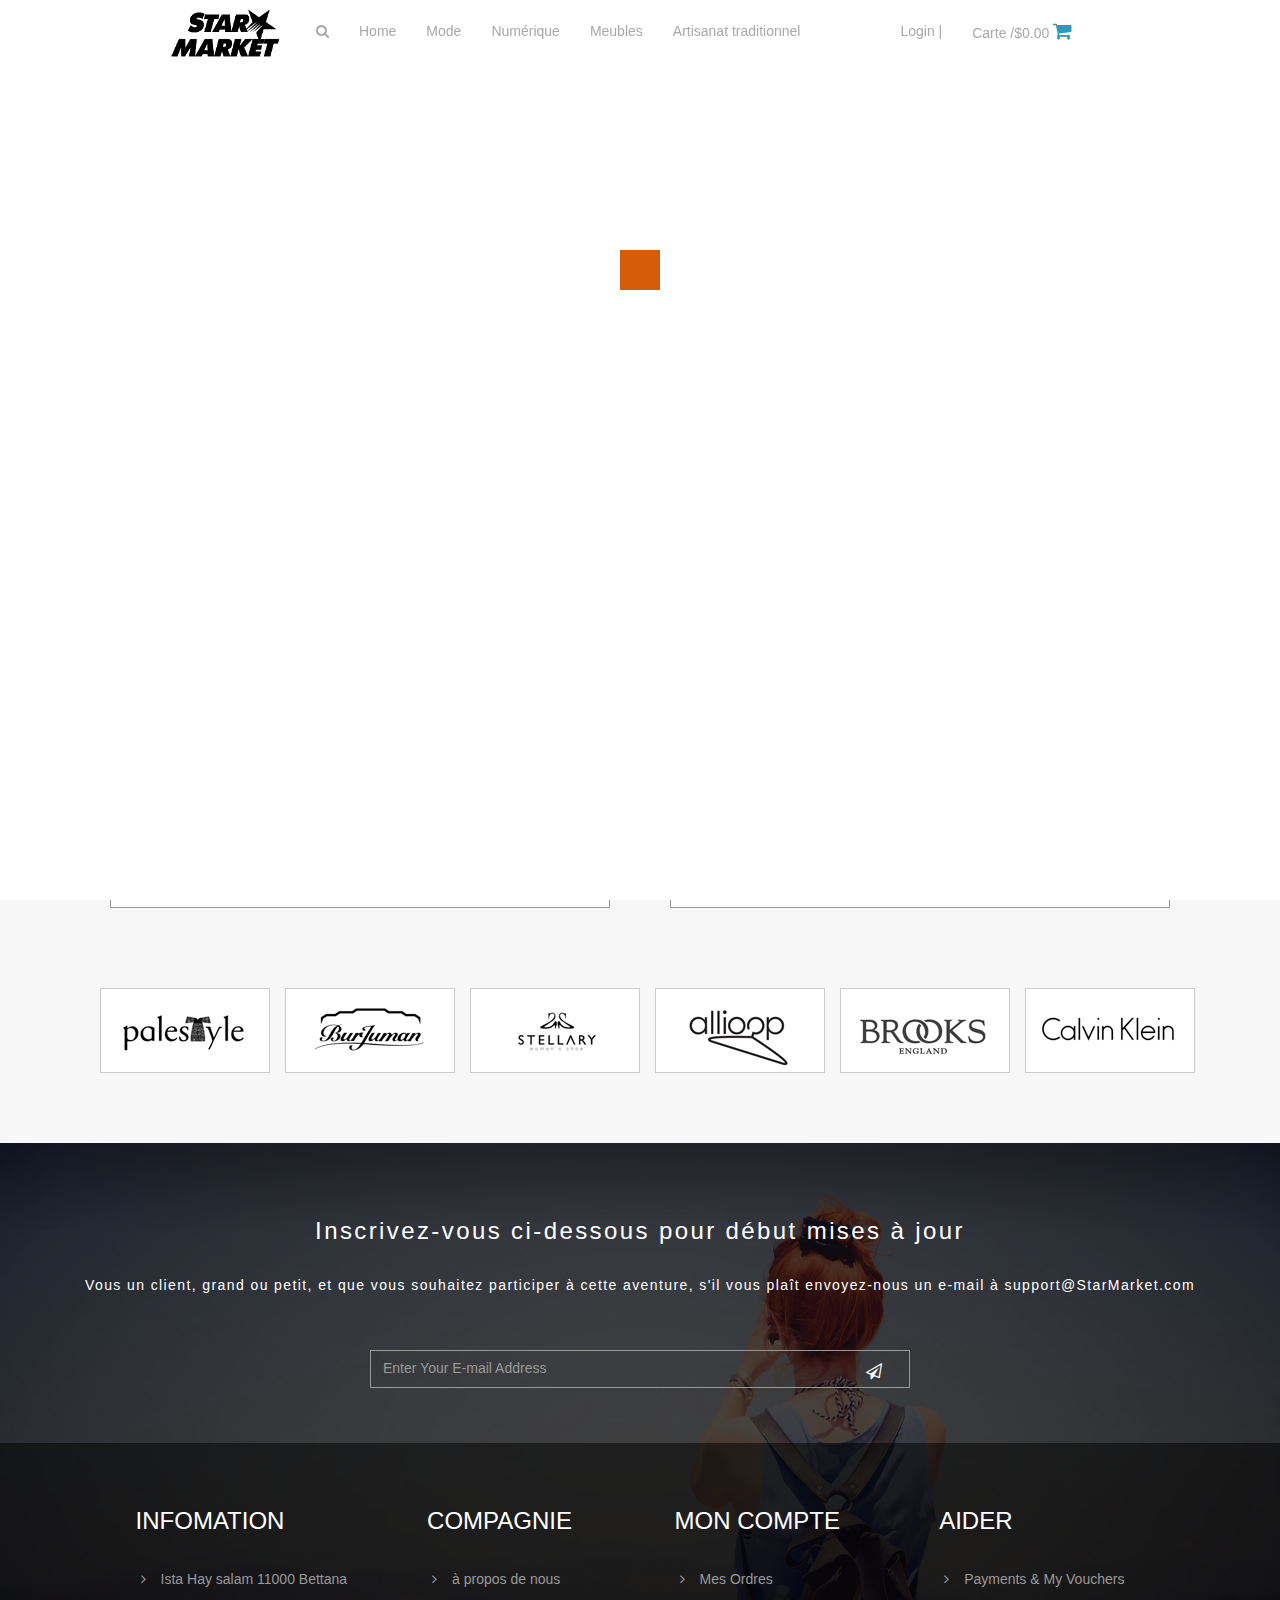
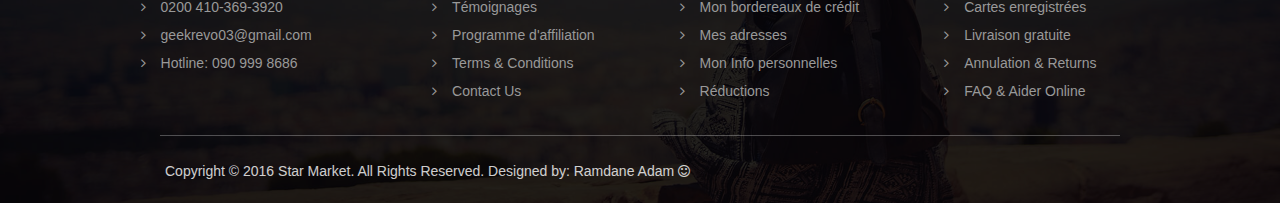
<file: Login.html>
<!doctype html>
<html>
  <head>
     <meta charset="utf-8"/>
      <title>Login Page</title>
      
      <!-- declaration du bebliothique -->
      <link rel="icon" href="img/logo-sq1.png" />
      <meta name="viewport" content="width=device-width, initial-scale=1">
     <link rel="stylesheet" type="text/css" href="http://fonts.googleapis.com/css?family=Tangerine">
     <link rel="stylesheet"  href="https://maxcdn.bootstrapcdn.com/bootstrap/3.3.5/css/bootstrap.min.css" />
     <script src="https://ajax.googleapis.com/ajax/libs/jquery/1.11.3/jquery.min.js"></script>
     <script src="http://maxcdn.bootstrapcdn.com/bootstrap/3.3.5/js/bootstrap.min.js"></script>
     <link rel="stylesheet" href="https://maxcdn.bootstrapcdn.com/font-awesome/4.4.0/css/font-awesome.min.css" />
      <link rel="stylesheet" href="StyleSheet/header.css"/>
      <link rel="stylesheet" href="StyleSheet/tabs.css"/>
  
    
    <!-----------------
script load page
--------------------->
   <script type="text/javascript">
      $(window).load(function()
           { 
          $(".sk-cube-grid").fadeOut(5000,
            function()
              {
                 $(this).parent().fadeOut(100,
                   function()
                     {
                      $(".load_overlow").remove(); 
                     }
                );
              }                                    
          );            
        });        
    </script> 
</head>  
  <body style="background-color:#F8F7F7 ">

<header>
     <nav class="navbar navbar">
  <div class="container-fluid">
    <div class="navbar-header">
    <button type="button" class="navbar-toggle" data-toggle="collapse" data-target="#myNavbar">
        <span class="icon-bar"></span>
        <span class="icon-bar"></span>
        <span class="icon-bar"></span>
     </button>
      <a class="navbar-brand" href="#"><img id="logo" src="img/logo.PNG" width="120px" /></a>
    </div>
    <div>
    <div class="collapse navbar-collapse" id="myNavbar">
      <ul class="nav navbar-nav">
        <li><a><i class="fa fa-search"></i></a></li>
        <li><a href="#">Home</a></li>
        <li><a href="#"> Mode</a></li>
        <li><a href="#">Numérique</a></li>
        <li><a href="#">Meubles</a></li>
       <li> <a href="#"> Artisanat traditionnel</a></li>
      </ul>
         <ul class="nav navbar-nav" id="carte">
          <li><a href="#">Login |</a></li>
          <li><a href="#">Carte /$0.00 <i class="fa fa-shopping-cart" style="font-size:20px;color;color:#3396BB"></i></a></li>
 
        </ul>
    </div>
    </div>
  </div>
</nav>
      
      <div class="jumbo-login">
          <div class="background-img"></div>
   <div class="inner text-center" style="width: 60%;">
        <div class="inner-wrap animated fadeInDown start-anim">
    <a href="#" class="button large facebook-button ">
        <i class="fa fa-facebook"></i> &nbsp; &nbsp; Login / Register with <strong>Facebook</strong>
    </a>
 <p>Add any text here. Or just remove it. Facebook login is an optional plugin.</p>
          </div>
    </div>
      </div>
      </header>
    
<section class="container-login" id="customer_login">
    <h4> <a href="Francais-Version.html">Home </a> &nbsp; > &nbsp; Authentication</h4> <br/>
<h3>My Account</h3> 
    <hr class="hr-login" />

    <div class="flex">
<div class="login">

<div class="box-authentication">
    <h3>Create an account</h3>
    <p>Please enter your email address to create an account.</p>
    <label for="emmail_register">Email address</label>
    <form class="form-inline form-subscribe">
<div class="form-group">
 <input type="text" class="form-control" placeholder="Enter Your E-mail Address">
<button type="submit" class="btn btn-default" >
<i class="fa fa-paper-plane-o"></i>
 </button>
</div>             
</form>
    <button class="create"><i class="fa fa-user"></i> &nbsp;Create an account</button>
    </div>

    </div> 

  
<div class="login">

<div class="box-authentication">
    <h3>Already registered?</h3>
    <blockquote for="emmail_register">User Name</blockquote>
    <form class="form-inline form-subscribe">
<div class="form-group">
 <input type="text" class="form-control" placeholder="Enter Your Name">
<button type="submit" class="btn btn-default" >
<i class="fa fa-paper-plane-o"></i>
 </button>
</div>             
</form>
    <br/>
     <blockquote for="emmail_register1">Password</blockquote>
    <form class="form-inline form-subscribe">
<div class="form-group">
 <input type="text" class="form-control" placeholder="Enter Password">
<button type="submit" class="btn btn-default" >
<i class="fa fa-paper-plane-o"></i>
 </button>
</div>             
</form>
    <button class="create"><i class="fa fa-user"></i> &nbsp;Login</button>
</div>
</div>
    </div> 
</section>
    
    
<ul class="items container-fluid" style="margin-top:-100px">
  <li>
  <a href="#" class="owl-item">  
      <img src="img/l1.jpg" /> 
  </a> 
 </li>
      <li>
  <a href="#" class="owl-item">  
      <img src="img/l2.jpg" /> 
  </a> 
 </li>
      <li>
  <a href="#" class="owl-item">  
      <img src="img/l3.jpg" /> 
  </a> 
 </li>
      <li>
  <a href="#" class="owl-item">  
      <img src="img/l4.jpg" /> 
  </a> 
 </li>
      <li>
  <a href="#" class="owl-item">  
      <img src="img/l5.jpg" /> 
  </a> 
 </li>
      <li>
  <a href="#" class="owl-item">  
      <img src="img/l6.jpg" /> 
  </a> 
 </li>
</ul>

 </section>


<footer class="footer-style">
  <div class="footer-paralax">
    <div class="footer-first">
     <div class="footer-container">
       <h3 class="footer-h3">Inscrivez-vous ci-dessous pour début mises à jour</h3>
    <p class="footer-p">Vous un client, grand ou petit, et que vous souhaitez participer à cette aventure, s'il vous plaît envoyez-nous un e-mail à support@StarMarket.com</p>            
        <form class="form-inline form-subscribe">
         <div class="form-group">
             <input type="text" class="form-control" placeholder="Enter Your E-mail Address">
     <button type="submit" class="btn btn-default">
         <i class="fa fa-paper-plane-o"></i>
             </button>
         </div>             
 </form>
    </div>
      </div>
      
<div class="footer-second">
<div class="full-container">
<div class="widget-container">
 <h3 class="widget-title">Infomation</h3>
 <div class="widget-body">
<ul>
<li><a class="location" href="#">Ista Hay salam 11000 Bettana</a></li>
 <li><a class="phone" href="#">0200 410-369-3920</a></li>
 <li><a class="email" href="#">geekrevo03@gmail.com</a></li>
 <li><a class="mobile" href="#">Hotline: 090 999 8686</a></li>
</ul>
 </div>
</div>

<div class="widget-container">
 <h3 class="widget-title">COMPAGNIE</h3>
 <div class="widget-body">
     <ul>
         <li><a href="#">à propos de nous</a></li>
         <li><a href="#">Témoignages</a></li>
         <li><a href="#">Programme d'affiliation</a></li>
         <li><a href="#">Terms &amp; Conditions</a></li>
         <li><a href="#">Contact Us</a></li>
     </ul>
 </div>
</div>

<div class="widget-container">
 <h3 class="widget-title">mon compte</h3>
 <div class="widget-body">
     <ul>
         <li><a href="#">Mes Ordres</a></li>
<li><a href="#">Mon bordereaux de crédit</a></li>
<li><a href="#">Mes adresses</a></li>
<li><a href="#">Mon Info personnelles</a></li>
         <li><a href="#">Réductions</a></li>
     </ul>
 </div>
</div>


<div class="widget-container">
 <h3 class="widget-title">AIDER</h3>
 <div class="widget-body">
     <ul>
         <li><a href="#">Payments &amp; My Vouchers</a></li>
         <li><a href="#">Cartes enregistrées</a></li>
         <li><a href="#">Livraison gratuite</a></li>
         <li><a href="#">Annulation &amp; Returns</a></li>
         <li><a href="#">FAQ &amp; Aider Online</a></li>
     </ul>
 </div>
</div>
</div>
<div class="footer-bottom">
<hr/ class="line">
<div class="footer-copyright">
Copyright © 2016 Star Market. All Rights Reserved. Designed by: Ramdane Adam <i class="fa fa-smile-o"></i>
</div>
</div>
</div>
</div>
</footer>

    <!-------------------
Preload Page
--------------------->
    
    <section class="load_overlow">
      <div class="sk-cube-grid">
  <div class="sk-cube sk-cube1"></div>
  <div class="sk-cube sk-cube2"></div>
  <div class="sk-cube sk-cube3"></div>
  <div class="sk-cube sk-cube4"></div>
  <div class="sk-cube sk-cube5"></div>
  <div class="sk-cube sk-cube6"></div>
  <div class="sk-cube sk-cube7"></div>
  <div class="sk-cube sk-cube8"></div>
  <div class="sk-cube sk-cube9"></div>
</div>
    </section>
    
    
    
  </body>
</html>
</file>
<file: fonts/et-line-font/style.css>
@font-face {
	font-family: 'et-line';
	src:url('fonts/et-line.eot');
	src:url('fonts/et-line.eot?#iefix') format('embedded-opentype'),
		url('fonts/et-line.woff') format('woff'),
		url('fonts/et-line.ttf') format('truetype'),
		url('fonts/et-line.svg#et-line') format('svg');
	font-weight: normal;
	font-style: normal;
}

/* Use the following CSS code if you want to use data attributes for inserting your icons */
[data-icon]:before {
	font-family: 'et-line';
	content: attr(data-icon);
	speak: none;
	font-weight: normal;
	font-variant: normal;
	text-transform: none;
	line-height: 1;
	-webkit-font-smoothing: antialiased;
	-moz-osx-font-smoothing: grayscale;
	display:inline-block;
}

/* Use the following CSS code if you want to have a class per icon */
/*
Instead of a list of all class selectors,
you can use the generic selector below, but it's slower:
[class*="icon-"] {
*/
.icon-mobile, .icon-laptop, .icon-desktop, .icon-tablet, .icon-phone, .icon-document, .icon-documents, .icon-search, .icon-clipboard, .icon-newspaper, .icon-notebook, .icon-book-open, .icon-browser, .icon-calendar, .icon-presentation, .icon-picture, .icon-pictures, .icon-video, .icon-camera, .icon-printer, .icon-toolbox, .icon-briefcase, .icon-wallet, .icon-gift, .icon-bargraph, .icon-grid, .icon-expand, .icon-focus, .icon-edit, .icon-adjustments, .icon-ribbon, .icon-hourglass, .icon-lock, .icon-megaphone, .icon-shield, .icon-trophy, .icon-flag, .icon-map, .icon-puzzle, .icon-basket, .icon-envelope, .icon-streetsign, .icon-telescope, .icon-gears, .icon-key, .icon-paperclip, .icon-attachment, .icon-pricetags, .icon-lightbulb, .icon-layers, .icon-pencil, .icon-tools, .icon-tools-2, .icon-scissors, .icon-paintbrush, .icon-magnifying-glass, .icon-circle-compass, .icon-linegraph, .icon-mic, .icon-strategy, .icon-beaker, .icon-caution, .icon-recycle, .icon-anchor, .icon-profile-male, .icon-profile-female, .icon-bike, .icon-wine, .icon-hotairballoon, .icon-globe, .icon-genius, .icon-map-pin, .icon-dial, .icon-chat, .icon-heart, .icon-cloud, .icon-upload, .icon-download, .icon-target, .icon-hazardous, .icon-piechart, .icon-speedometer, .icon-global, .icon-compass, .icon-lifesaver, .icon-clock, .icon-aperture, .icon-quote, .icon-scope, .icon-alarmclock, .icon-refresh, .icon-happy, .icon-sad, .icon-facebook, .icon-twitter, .icon-googleplus, .icon-rss, .icon-tumblr, .icon-linkedin, .icon-dribbble {
	font-family: 'et-line';
	speak: none;
	font-style: normal;
	font-weight: normal;
	font-variant: normal;
	text-transform: none;
	line-height: 1;
	-webkit-font-smoothing: antialiased;
	-moz-osx-font-smoothing: grayscale;
	display:inline-block;
}
.icon-mobile:before {
	content: "\e000";
}
.icon-laptop:before {
	content: "\e001";
}
.icon-desktop:before {
	content: "\e002";
}
.icon-tablet:before {
	content: "\e003";
}
.icon-phone:before {
	content: "\e004";
}
.icon-document:before {
	content: "\e005";
}
.icon-documents:before {
	content: "\e006";
}
.icon-search:before {
	content: "\e007";
}
.icon-clipboard:before {
	content: "\e008";
}
.icon-newspaper:before {
	content: "\e009";
}
.icon-notebook:before {
	content: "\e00a";
}
.icon-book-open:before {
	content: "\e00b";
}
.icon-browser:before {
	content: "\e00c";
}
.icon-calendar:before {
	content: "\e00d";
}
.icon-presentation:before {
	content: "\e00e";
}
.icon-picture:before {
	content: "\e00f";
}
.icon-pictures:before {
	content: "\e010";
}
.icon-video:before {
	content: "\e011";
}
.icon-camera:before {
	content: "\e012";
}
.icon-printer:before {
	content: "\e013";
}
.icon-toolbox:before {
	content: "\e014";
}
.icon-briefcase:before {
	content: "\e015";
}
.icon-wallet:before {
	content: "\e016";
}
.icon-gift:before {
	content: "\e017";
}
.icon-bargraph:before {
	content: "\e018";
}
.icon-grid:before {
	content: "\e019";
}
.icon-expand:before {
	content: "\e01a";
}
.icon-focus:before {
	content: "\e01b";
}
.icon-edit:before {
	content: "\e01c";
}
.icon-adjustments:before {
	content: "\e01d";
}
.icon-ribbon:before {
	content: "\e01e";
}
.icon-hourglass:before {
	content: "\e01f";
}
.icon-lock:before {
	content: "\e020";
}
.icon-megaphone:before {
	content: "\e021";
}
.icon-shield:before {
	content: "\e022";
}
.icon-trophy:before {
	content: "\e023";
}
.icon-flag:before {
	content: "\e024";
}
.icon-map:before {
	content: "\e025";
}
.icon-puzzle:before {
	content: "\e026";
}
.icon-basket:before {
	content: "\e027";
}
.icon-envelope:before {
	content: "\e028";
}
.icon-streetsign:before {
	content: "\e029";
}
.icon-telescope:before {
	content: "\e02a";
}
.icon-gears:before {
	content: "\e02b";
}
.icon-key:before {
	content: "\e02c";
}
.icon-paperclip:before {
	content: "\e02d";
}
.icon-attachment:before {
	content: "\e02e";
}
.icon-pricetags:before {
	content: "\e02f";
}
.icon-lightbulb:before {
	content: "\e030";
}
.icon-layers:before {
	content: "\e031";
}
.icon-pencil:before {
	content: "\e032";
}
.icon-tools:before {
	content: "\e033";
}
.icon-tools-2:before {
	content: "\e034";
}
.icon-scissors:before {
	content: "\e035";
}
.icon-paintbrush:before {
	content: "\e036";
}
.icon-magnifying-glass:before {
	content: "\e037";
}
.icon-circle-compass:before {
	content: "\e038";
}
.icon-linegraph:before {
	content: "\e039";
}
.icon-mic:before {
	content: "\e03a";
}
.icon-strategy:before {
	content: "\e03b";
}
.icon-beaker:before {
	content: "\e03c";
}
.icon-caution:before {
	content: "\e03d";
}
.icon-recycle:before {
	content: "\e03e";
}
.icon-anchor:before {
	content: "\e03f";
}
.icon-profile-male:before {
	content: "\e040";
}
.icon-profile-female:before {
	content: "\e041";
}
.icon-bike:before {
	content: "\e042";
}
.icon-wine:before {
	content: "\e043";
}
.icon-hotairballoon:before {
	content: "\e044";
}
.icon-globe:before {
	content: "\e045";
}
.icon-genius:before {
	content: "\e046";
}
.icon-map-pin:before {
	content: "\e047";
}
.icon-dial:before {
	content: "\e048";
}
.icon-chat:before {
	content: "\e049";
}
.icon-heart:before {
	content: "\e04a";
}
.icon-cloud:before {
	content: "\e04b";
}
.icon-upload:before {
	content: "\e04c";
}
.icon-download:before {
	content: "\e04d";
}
.icon-target:before {
	content: "\e04e";
}
.icon-hazardous:before {
	content: "\e04f";
}
.icon-piechart:before {
	content: "\e050";
}
.icon-speedometer:before {
	content: "\e051";
}
.icon-global:before {
	content: "\e052";
}
.icon-compass:before {
	content: "\e053";
}
.icon-lifesaver:before {
	content: "\e054";
}
.icon-clock:before {
	content: "\e055";
}
.icon-aperture:before {
	content: "\e056";
}
.icon-quote:before {
	content: "\e057";
}
.icon-scope:before {
	content: "\e058";
}
.icon-alarmclock:before {
	content: "\e059";
}
.icon-refresh:before {
	content: "\e05a";
}
.icon-happy:before {
	content: "\e05b";
}
.icon-sad:before {
	content: "\e05c";
}
.icon-facebook:before {
	content: "\e05d";
}
.icon-twitter:before {
	content: "\e05e";
}
.icon-googleplus:before {
	content: "\e05f";
}
.icon-rss:before {
	content: "\e060";
}
.icon-tumblr:before {
	content: "\e061";
}
.icon-linkedin:before {
	content: "\e062";
}
.icon-dribbble:before {
	content: "\e063";
}
</file>
<file: StyleSheet/header.css>
body{margin: 0 ; padding: 0 ; min-height: 100%}
*{box-sizing: border-box;}


/***************
 Load Page
***************/

.load_overlow
{
    background-color:white;
    position: fixed;
    top: 0;
    width: 100%;
    height: 100%;
    z-index: 100;
    left: 0;
}
.sk-cube-grid {
  width: 40px;
  height: 40px;
  margin: 250px auto;
    
}

.sk-cube-grid .sk-cube {
  width: 33%;
  height: 33%;
  background-color:#D35400;
  float: left;
  -webkit-animation: sk-cubeGridScaleDelay 1.3s infinite ease-in-out;
          animation: sk-cubeGridScaleDelay 1.3s infinite ease-in-out; 
}
.sk-cube-grid .sk-cube1 {
  -webkit-animation-delay: 0.2s;
          animation-delay: 0.2s; }
.sk-cube-grid .sk-cube2 {
  -webkit-animation-delay: 0.3s;
          animation-delay: 0.3s; }
.sk-cube-grid .sk-cube3 {
  -webkit-animation-delay: 0.4s;
          animation-delay: 0.4s; }
.sk-cube-grid .sk-cube4 {
  -webkit-animation-delay: 0.1s;
          animation-delay: 0.1s; }
.sk-cube-grid .sk-cube5 {
  -webkit-animation-delay: 0.2s;
          animation-delay: 0.2s; }
.sk-cube-grid .sk-cube6 {
  -webkit-animation-delay: 0.3s;
          animation-delay: 0.3s; }
.sk-cube-grid .sk-cube7 {
  -webkit-animation-delay: 0s;
          animation-delay: 0s; }
.sk-cube-grid .sk-cube8 {
  -webkit-animation-delay: 0.1s;
          animation-delay: 0.1s; }
.sk-cube-grid .sk-cube9 {
  -webkit-animation-delay: 0.2s;
          animation-delay: 0.2s; }

@-webkit-keyframes sk-cubeGridScaleDelay {
  0%, 70%, 100% {
    -webkit-transform: scale3D(1, 1, 1);
            transform: scale3D(1, 1, 1);
  } 35% {
    -webkit-transform: scale3D(0, 0, 1);
            transform: scale3D(0, 0, 1); 
  }
}

@keyframes sk-cubeGridScaleDelay {
  0%, 70%, 100% {
    -webkit-transform: scale3D(1, 1, 1);
            transform: scale3D(1, 1, 1);
  } 35% {
    -webkit-transform: scale3D(0, 0, 1);
            transform: scale3D(0, 0, 1);
  } 
}

.navbar-nav>li>a
{
    color: darkgray;
}
.navbar-nav>li>a:hover
{
    color:rgba(0,0,0,1);
    background-color: white;
    border-bottom: 1px solid darkgrey;
}

.bar1
{
    height: 35px; 
    background-color: #3396BB;
}
.list-item 
{
   margin-left: 580px;
   position: relative;
    bottom: 23px;
    z-index: 2;
}
.list-item li a {text-decoration: none;}
.list-item li a:hover
{color:red}

.list-item li 
{
 font-size: 12px;
 padding-left: 15px;
 color: white;
 margin-left: 15px;
 display: inline-block;
box-sizing: border-box;
}

.text 
{
    padding-left: 70px;
    position: relative;
    top: 3.5px;
    color:#fff;
}

.navbar
{
    position: fixed;
    height:65px;
    background-color: white;
    z-index: 1000 ;
    width: 100%;
    top: 0;
    left: 0;
}
.navbar-nav a:active
{background-color: white}

#logo
{
    position: relative;
    left: 150px;
    bottom: 7px;
}
.nav
{
    margin-left: 150px;
    margin-top: 5px;
}

#carte
{
position: relative;
right: 80px;
}

video
{
    position: relative;
    bottom: 28px;
    width: 100%;
}
.container-img
{
    width:100%;
    height: 550px;
    overflow: hidden;
    position: relative;
    bottom: 25px;
    z-index: 0;
    background-color: black;
}

.container-img img
{
    background-attachment: fixed;
    background-repeat: no-repeat;
    background-position: center;
   // background-position-y:-24%;
    width: 100%;
    height: 550px;
    transform: scale(1.8);
    opacity: 1;
    transition: opacity 3s ease 0s, 
                transform 3s ease 0s;
}
.container-content
{
    position: relative;
    bottom: 550px;
}
.alt-font
{
  font-family: 'Tangerine', serif;
  font-size: 50px;
  text-shadow: 4px 4px 4px #aaa;
  position: relative;
  color: white;
}
.h-large 
{
    font-family: monospace;
    font-size: 100px;
    position: relative;
    color: white;
    font-weight: 700px;
}
.h-min 
{
    font-family: monospace;
    font-size: 50px;
    position: relative;
    color: white;
    font-weight: 700px;
}

.btn 
{
    background-color: transparent;
    position: relative;
    display: inline-flex;
    color: white;
    position: relative;
    top: 40px;
    border: 2px solid white;
    font-weight: 500;
    font-family: inherit;
    font-size: 16px;
    border-radius: 0px;
    transition: all .4s ease-out;
    padding: 10px 15px;
}
.btn:hover
{
    background-color: white;
    color: black;
    border-color: white;
}

.thumb 
{
    width: 100%;
    height: 170px;
    overflow: hidden;
    border: 4px solid white;
    display: inline-block;
}
.thumb h3
{
    z-index: 5;
    position: absolute;
    bottom: 50px;
    text-transform: uppercase;
    font-family: monospace;
    letter-spacing: 0.3em;
    left: 90px;
    color: rgba(0,0,0,0.6);
    font-weight: 700;
}
.thumb img 
{
    width: 350px;
    height: 170px;
    transform: all .5s ease-out;
    z-index: 0;
}
.thumb:hover img
{
  transform: scale(1.1);
  transition: transform .3s ease-out ; 
}
#row1 
{
    width: 80%;
    margin: 50px auto;
    position: relative;
    bottom: 277px;
}
.ligne
{
    position: absolute;
    width: 10%;
    height: 3px;
    background-color: white;
    bottom: 45px;
    left: 154px;
}

.jumbo
{
   position: relative;
    top: 100px;
}



/* Give the player a height & width of 0. Otherwise the player is visible on mobile devices (tested on iPhone 5). */
#player {
    height:0;
    width:0
}

/* Apologies for the large base64 image file */

/****************
   ايقونة الصوت 
****************/
.speaker{
		    background-image: url([data-uri]);
		    background-repeat:no-repeat;
		    background-size:200%;
		    background-position:100% 0;
		    height:30px;
		    width:30px;
		    cursor:pointer;
		    display:block;
		    position:relative;
         top:-240px;
         left:100px;
    bottom: 200px;
	}

.speakerplay{
		    background-position:0 0;
	}


fieldset
{
    display: block;
    -webkit-padding-end:5em;
    border: 5px solid ;
    position: relative;
    top: 200px;
    margin: 0 auto;
    width: 500px;
}

legend
{
    text-align: center;
    font-size: 25px;
    font-family: sans-serif;
}

.jumbo-login
{
    margin-top: 70px;
    background-image: url(../img/img2.jpg);
    background-size: cover;
    background-position: center;
}

.background-img
{
    background-color: rgba(0,0,0,.6);
    width: 100%;
    height: 300px;
}

.inner {
    white-space: normal;
    z-index: 3;
    position: absolute;
    top: 170px;
    margin: 0 auto;
    text-align: center;
    left: 0;
    right: 0;
}
.facebook-button
{
   padding: 20px 5%;
    color: white;
    background: #3A589D;
    color: white;
    font-weight: 700;
    letter-spacing: .1em;
    font-size: 18px;
}
.facebook-button:hover
{
    color: white;
    background-color: #0F1A33;
    text-decoration: none;
}
 .text-center p {
   margin: 0 auto;
    max-width: 90%;
     margin-top: 50px;
     color: white;
     font-weight: 500;
     letter-spacing: .2em
}
.container-login
{
    margin-top: 100px;
}
.container-login a{text-decoration: none}
.container-login h3
{text-align: center}
.container-login h4
{margin-top: -50px;
margin-left: 100px;}

.hr-login 
{border: 1px solid #999; width: 10%; margin: 0 auto}

.flex
{display: flex;
justify-content: center;
}
.login 
{
    width: 500px ;
    height: 350px;
    border: 1px solid #999;
    background-color: white;
    margin-top: 60px;
margin: 30px;
}

.login .form-inline
{
    width: 340px;
    border: 1px solid #999;
    line-height: normal;
    margin-left: 20px;
}   
.login .form-control
{
    position: absolute;
    background: transparent;
    border: none;
    border-radius: 0;
    -webkit-box-shadow: inherit;
    box-shadow: inherit;
    padding-right: 40px;
    color: rgba(0,0,0,0.5);
}

.login .btn-default
{
   position: relative;
    top: 1px;
    left: 280px;
    background: transparent;
    border: none;
    border-radius: 0;
    -webkit-box-shadow: inherit;
    box-shadow: inherit;
    color: rgba(0,0,0,.8);
}

.box-authentication h3
{
    letter-spacing: .2em;
    padding: 8px 19px;
}

.box-authentication p
{
    letter-spacing: .1em;
    padding: 8px 20px;
}

.box-authentication label
{letter-spacing: .2em;padding:8px 20px}

.box-authentication blockquote
{letter-spacing: .1em;padding:0 20px}

.login .create 
 {
    padding: 10px 20px;
    border: 1px solid #eaeaea;
    background: #666;
    color: #fff;
     margin-left: 20px;
     margin-top: 15px;
}

/************************
flexbox
***********************/

.flex-shadow
{
    width: 100%;
    height: 100%;
    position: fixed;
    background-color: rgba(0,0,0,0.8);
    top: 0;
    left: 0;
    z-index: 8888;
    visibility: hidden;
}

.flexbox
{
    width: 600px;
    height: 400px;
    background-color: #F9F9F9;
    position: fixed;
    z-index: 9999;
    top: 150px;
    left: 350px;
    display:none;
}
.flexbox img
{
    float: right;
}

.flexbox h3 
{
    color: #333;
    margin-left: 25px;
    letter-spacing: .1em;
    line-height: 1.5em;
    margin-top: 55px;
    display: block;
}
.flexbox .flex-lign
{
    border: 1px solid #555;
    width: 80px;
    margin-left: 25px;
}

.flexbox p
{
   margin: 15px 0 0 25px;
    width: 80%;
    color: #999;
    line-height: 1.5em;
    letter-spacing: .1em;
}

.form-inline
{
    width: 270px;
    border: 1px solid #999;
    line-height: normal;
    margin-left: 20px;
    margin-top: 30px;
}   
.form-control
{
    position: absolute;
    background: transparent;
    border: none;
    border-radius: 0;
    -webkit-box-shadow: inherit;
    box-shadow: inherit;
    padding-right: 40px;
    color: rgba(0,0,0,0.5);
}

.flexbox .btn-default
{
   position: relative;
    top: 1px;
    left: 220px;
    background: transparent;
    border: none;
    border-radius: 0;
    -webkit-box-shadow: inherit;
    box-shadow: inherit;
    color: rgba(0,0,0,.8);
}
.flexbox .sign-up
{
    padding: 10px 20px;
    border: 1px solid #eaeaea;
    background: #0F1A33;
    color: #fff;
     margin-left: 20px;
     margin-top: 20px;
    width: 200px;
}
.close
{
   position:relative;
    float: right;
    left: 290px;
    top: 5px;
}


/**************************
   contact style
**************************/
 .img-header 
{background-image: url(../img/img2.2.jpg);
    width: 100%;
    height: 500px;
    background-position:top;
    background-repeat: no-repeat;
}
#container-head
{
    position: absolute;
    color: white;
    letter-spacing: .2em;
    font-size: 25px;
    top: 250px;
    z-index: 1;
    text-align: center;
    left:0;
    right:0;
    margin-left:auto;
    margin-right:auto;
}

.contact h4
{
    margin-left: 55px;
    margin-top: 25px;
    color: #888;
    letter-spacing: .1em;
}
.contact h4 a
{
    text-decoration: none;
}
.info h3
{
    color: #555;
    margin-left: 55px;
    margin-top: 55px;
    letter-spacing: .1em;
}
.info .contact-lign
{
    width: 10%;
    border: 1px solid #888;
    float: left;
    margin-left: 55px;
    margin-top: 0px;
}
.info p
{
    letter-spacing: .1em;
    color: #777;
    margin-top: 55px;
    margin-left: 30px;
    font-size: 18px;
    padding: 21px;
    width: 45%;
}
.faQ .faQ-lign
{
    width: 40%;
    border: 1px solid #999;
    float: left;
     margin-top: 0;
     margin-bottom: 0;
}
.faQ li 
{list-style: none}

.faQ li:nth-child(2)
{
    margin-top: -35px;
    padding: 0;
}
.faQ p 
{
    width: 40%;
    margin-left: 0;
    padding: 5px;
    font-size: 14px;
    letter-spacing: normal;
}
.faQ p::before
{content:"+";font-size: 20px}
</file>
<file: StyleSheet/tabs.css>
.collection
{
    position: relative;
    top: 400px;
}

.container h2
{
    text-align: center;
    font-family: monospace;   
}

 .container > hr
{
    position: relative;
    width:10%;
    bottom:40px;
    margin-left: auto;
    margin-right: auto;
    border: 1px solid black;
    top: 0;
}
.khtayt-4
{
    width: 20px;
    height: 2px;
    border: 2px solid black;
    position: relative;
    bottom: 23px;
    margin-left: auto;
    margin-right: auto;
}

.blog > hr
{
    position: relative;
    width:20%;
    bottom:40px;
    margin-left: auto;
    margin-right: auto;
    border: 1px solid black;
    top: 0;
}

.blog > h3
{
    text-align: center;
    font-family: monospace;
}
.flex-item > img
{
    width: 320px;
    height: 200px;
}
.flex-item
{
    width: 320px;
    height: 200px;
    margin: 20px;
}
.flex-item:hover > .date
{
    background-color:  #3b5998;
}
.flex-item:hover > .date > p 
{
    color: white;
}
.flex-item:hover > .date > center
{
    color: white;
}
.flex-container
{
    display: flex;
    justify-content: center;
    margin-top: 20px;
}
.date
{
    width:50px;
    height: 50px;
    border:2px solid #3b5998;
    position: relative;
    background: white;
    bottom: 200px;
    bottom: 165px;
    right: 25px;
}
.date > center , .nb
{
    color:#3b5998;
    text-transform: uppercase;
    text-align: center;
    margin: 2px;
}

.ctr > b
{
    position: relative;
    bottom: 33px;
    font-size: 17px;
}
.ctr > p
{
color:#3b5998;
word-spacing: 0.3em;
   font-family: serif;
  position: relative;
    bottom: 10px;
    font-weight: 700;
}


/***************
items owl
***************/

.items
{
    display: flex;
    justify-content: center;
    position: relative;
    top: 150px;
}
.items > li
{
    list-style: none;
    padding-left: 15px;
}

.footer-style
{
    position: relative;
    top: 200px;
}
.footer-paralax
{
    background-image: url(../img/img2.1.jpg);
    background-position: center;
    background-size: cover;
    width: 100%;
    min-height: 100%;
}
.footer-first
{
    background-color: black;
    height:  300px;
    background-color: rgba(0, 0, 0, 0.6);
    background: rgba(0, 0, 0, 0.6);
}
.footer-container
{
    position: relative;
    top: 50px;
}
.footer-first  .footer-h3 
{
    text-align: center;
    letter-spacing: .1em;
    color: white;
    position: relative;
    top: 25px;
}

.footer-first  .footer-p
{
 text-align: center;
    letter-spacing: .1em;
    color: white;
    margin-top: 55px;
}

.footer-first .form-inline
{
    width: 540px;
    margin: 0 auto;
    border: 1px solid #999;
    line-height: normal;
    margin-top: 55px;
}   
.footer-first .form-control
{
    position: absolute;
   
    background: transparent;
    border: none;
    border-radius: 0;
    -webkit-box-shadow: inherit;
    box-shadow: inherit;
    padding-right: 40px;
    color: #fff;
}

.footer-first .btn-default
{
   position: relative;
    top: 2px;
    left: 480px;
    background: transparent;
    border: none;
    border-radius: 0;
    -webkit-box-shadow: inherit;
    box-shadow: inherit;
    color: #fff;
}

.full-container
{display: flex;
justify-content: center;
margin-right: 100px;}

.footer-second
{
    padding: 45px 0;
    background-color: rgba(0, 0, 0, 0.8);
    background: rgba(0, 0, 0, 0.8);
    color: #fff;
    height: 360px;
}

.widget-container
{margin-left: 80px;}

.footer-second .widget-title {
    text-transform: uppercase;
    padding-bottom: 20px;
}
.footer-second .widget-body li
{list-style: none;
line-height: 2em;
    
}
.footer-second .widget-body li a {
    color: #999;
    margin-left: -35px;
}
.widget-body li a:before {
    font-family: 'FontAwesome';
    font-size: 14px;
    content: "\f105";
    margin-right: 15px;
}

.widget-body li a:hover
{text-decoration: none;
color: white}

.line{
    opacity: 0.3;
    width: 75%;
}
.footer-copyright
{
    opacity: 0.8;
    margin-left: 165px;
    margin-top: 25px;
}
</file>
